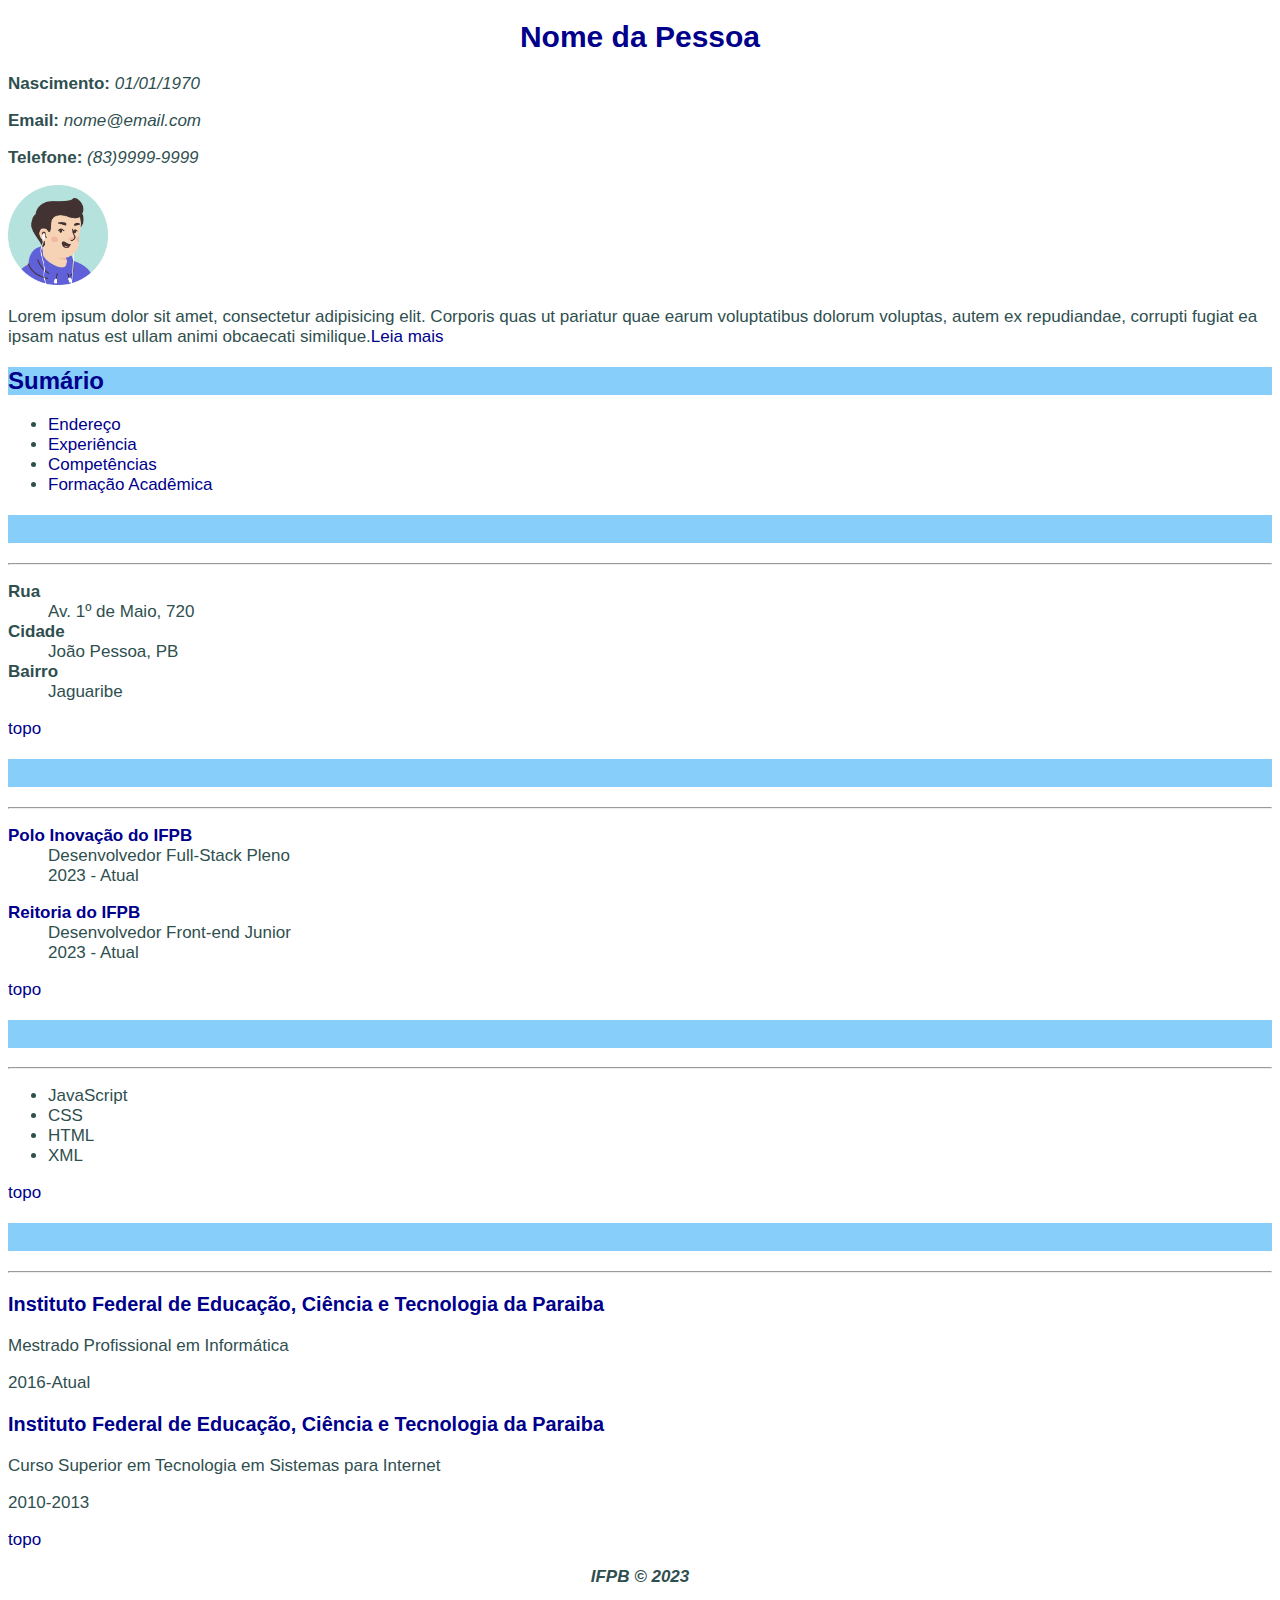
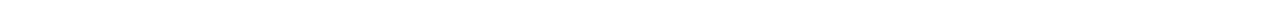
<file: index.html>
<!DOCTYPE html>
<html lang="en">
<head>
    <meta charset="UTF-8">
    <meta name="viewport" content="width=device-width, initial-scale=1.0">
    <title>Curriculum Vitae</title>
    <link rel="stylesheet" href="css/style.css">
</head>

<body id="top">
    <h1 class="text-center">Nome da Pessoa</h1>
    <p><strong>Nascimento:</strong><em> 01/01/1970</em></p>
    <p><strong>Email:</strong><em> nome@email.com</em></p>
    <p><strong>Telefone:</strong><em> (83)9999-9999</em></p>
    <img src="/img/avatar.png" width="100">
    <p>Lorem ipsum dolor sit amet, consectetur adipisicing elit. Corporis quas ut pariatur quae earum voluptatibus dolorum voluptas, autem ex repudiandae, corrupti fugiat ea ipsam natus est ullam animi obcaecati similique.<a href="/pages/resumo.html">Leia mais</a></p> 

    <h2>Sumário</h2>
    <ul>
        <li><a href="#endereco">Endereço</a></li>
        <li><a href="#experiencia">Experiência</a></li>
        <li><a href="#competencia">Competências</a></li>
        <li><a href="#formacao">Formação Acadêmica</a></li>
    </ul>

    <h2 id="endereco">
        <a href="#endereco">Endereço</a>
    </h2>
    <hr>
    <dl>
        <dt><strong>Rua</strong></dt>
        <dd>Av. 1º de Maio, 720</dd>
        <dt><strong>Cidade</strong></dt>
        <dd>João Pessoa, PB</dd>
        <dt><strong>Bairro</strong></dt>
        <dd>Jaguaribe</dd>
    </dl>
    <p><a href="#top">topo</a></p>
    
    <h2 id="experiencia">
        <a href="#experiencia">Experiência</a>
    </h2>
    <hr>
    <dl>
        <dt>
            <a href="https://www.ifpb.edu.br/polodeinovacao">
            <strong>Polo Inovação do IFPB</strong>
            </a>
        </dt>
        <dd>Desenvolvedor Full-Stack Pleno</dd>
        <dd>2023 - Atual</dd>
    </dl>
    <dl>
        <dt>
            <a href="https://www.ifpb.edu.br">
                <strong>Reitoria do IFPB</strong>
            </a>
        </dt>
        <dd>Desenvolvedor Front-end Junior</dd>
        <dd>2023 - Atual</dd>
    </dl>
    <p><a href="#top">topo</a></p>

    <h2 id="competencia">
        <a href="#competencia">Competências</a>
    </h2>
    <hr>
    <ul>
        <li>JavaScript</li>
        <li>CSS</li>
        <li>HTML</li>
        <li>XML</li>
    </ul>
    <p><a href="#top">topo</a></p>

    <h2 id="formacao">
        <a href="#formacao">Formação Acadêmica</a>
    </h2>
    <hr>
    <h3>
        <a href="http://www.ifpb.edu.br/">Instituto Federal de Educação, Ciência e Tecnologia da Paraiba</a>
    </h3>    
    <p>Mestrado Profissional em Informática</p>
    <p>2016-Atual</p>
    <h3>
        <a href="http://www.ifpb.edu.br/">Instituto Federal de Educação, Ciência e Tecnologia da Paraiba</a>
    </h3>    
    <p>Curso Superior em Tecnologia em Sistemas para Internet</p>
    <p>2010-2013</p>
    <p><a href="#top">topo</a></p>
    <p id="copyright" class="text-center">IFPB &copy; 2023</p>   

</body>
</html>
</file>
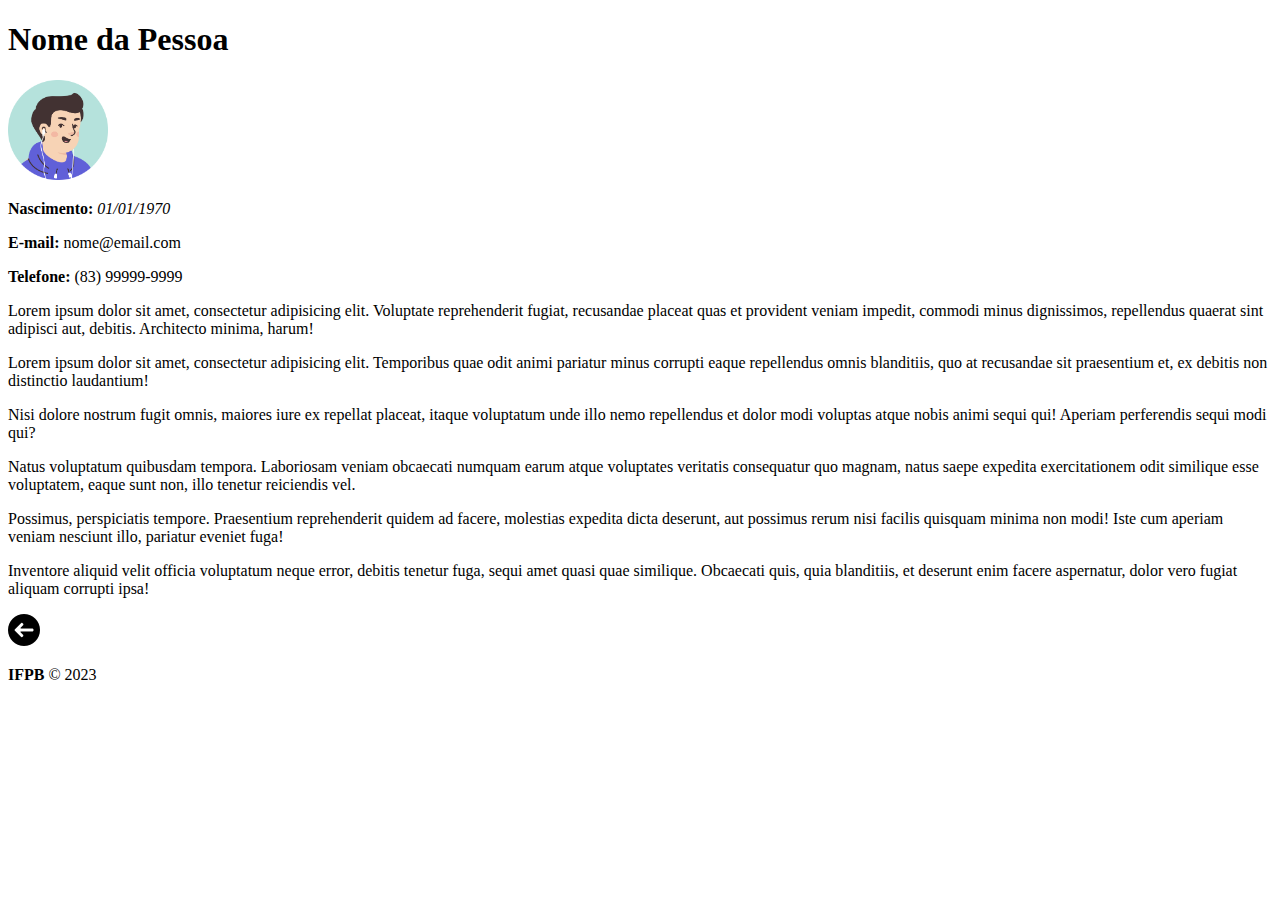
<file: pages/resumo.html>
<!DOCTYPE html>
<html lang="en">
<head>
    <meta charset="UTF-8">
    <meta name="viewport" content="width=device-width, initial-scale=1.0">
    <title>Document</title>
</head>
<body>
    <h1>Nome da Pessoa</h1>
    <img src="/img/avatar.png" width="100" alt="">
    <p><strong>Nascimento:</strong><em> 01/01/1970</em></p>
    <p><strong>E-mail:</strong> nome@email.com</p>
    <p><strong>Telefone:</strong> (83) 99999-9999</p>
    <p>Lorem ipsum dolor sit amet, consectetur adipisicing elit. Voluptate reprehenderit fugiat, recusandae placeat quas et provident veniam impedit, commodi minus dignissimos, repellendus quaerat sint adipisci aut, debitis. Architecto minima, harum!</p>
    <p>Lorem ipsum dolor sit amet, consectetur adipisicing elit. Temporibus quae odit animi pariatur minus corrupti eaque repellendus omnis blanditiis, quo at recusandae sit praesentium et, ex debitis non distinctio laudantium!</p>
    <p>Nisi dolore nostrum fugit omnis, maiores iure ex repellat placeat, itaque voluptatum unde illo nemo repellendus et dolor modi voluptas atque nobis animi sequi qui! Aperiam perferendis sequi modi qui?</p>
    <p>Natus voluptatum quibusdam tempora. Laboriosam veniam obcaecati numquam earum atque voluptates veritatis consequatur quo magnam, natus saepe expedita exercitationem odit similique esse voluptatem, eaque sunt non, illo tenetur reiciendis vel.</p>
    <p>Possimus, perspiciatis tempore. Praesentium reprehenderit quidem ad facere, molestias expedita dicta deserunt, aut possimus rerum nisi facilis quisquam minima non modi! Iste cum aperiam veniam nesciunt illo, pariatur eveniet fuga!</p>
    <p>Inventore aliquid velit officia voluptatum neque error, debitis tenetur fuga, sequi amet quasi quae similique. Obcaecati quis, quia blanditiis, et deserunt enim facere aspernatur, dolor vero fugiat aliquam corrupti ipsa!</p>
    <a href="/index.html">
        <img src="/img/voltar.png" alt="voltar">
    </a>
    <p>
       <strong>IFPB</strong> &copy; 2023        
    </p> 
</body>
</html>
</file>
<file: css/style.css>
body {
    color: darkslategrey;
    font-family: Arial, sans-serif;
    font-size: 17px;
}

.text-center {
    text-align: center;
}

h1 {
    font-size: 30px;
}

h2{
    font-size: 24px;
    background-color: lightskyblue;
}

h1, h2, a, a:visited {
    color: darkblue;
  }

a, a:visited {
    text-decoration: none;
}

a:hover {
    text-decoration: underline;
}

h1 a, h1 a:visited {
    color: white;
  }
h2 a, h2 a:visited {
    color: lightskyblue;
  }
h1:hover a, h2:hover a {
    color: darkblue;
  }

#copyright {
    font-weight: bold;
    font-style: italic;

}
</file>
